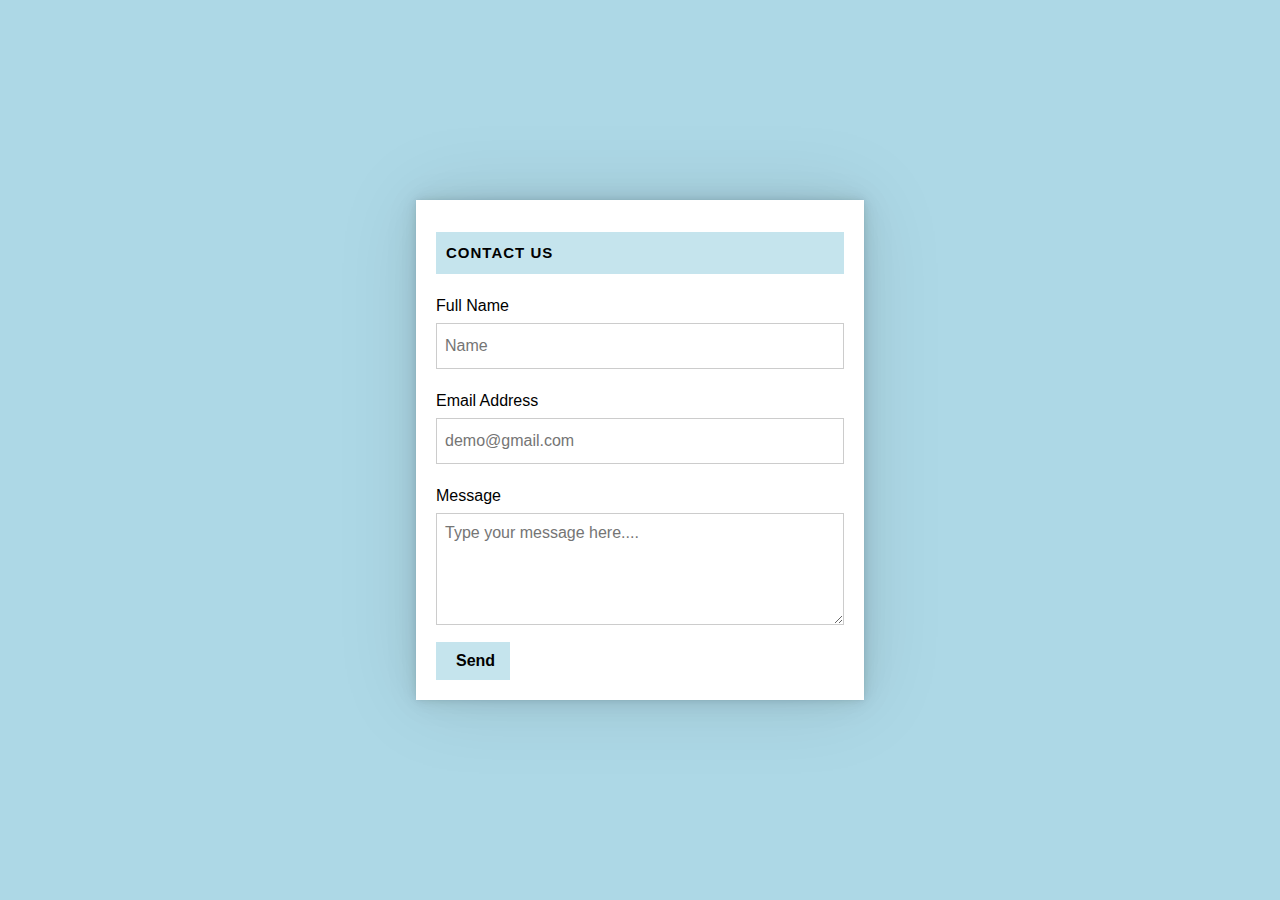
<file: contactus.html>
<!DOCTYPE html>
<html lang="en">
<head>
    <meta charset="UTF-8">
    <link rel="stylesheet" href="contact.css">
    <meta http-equiv="X-UA-Compatible" content="IE=edge">
    <meta name="viewport" content="width=device-width, initial-scale=1.0">
    <title>about us </title>
</head>
<body>
    <div class="wrapper">
        <h2>CONTACT US</h2>
        <form action="" method="POST">
          <div class="form-group">
            <label for="name">Full Name</label>
            <input type="text" name="Name" id="name" placeholder="Name" required minlength="3" maxlength="25" />
          </div>
          <div class="form-group">
            <label for="email">Email Address</label>
            <input type="email" name="Email" id="email" placeholder="demo@gmail.com" required />
          </div>
          <div class="form-group">
            <label for="message">Message</label>
            <textarea name="Message" id="message" rows="5" placeholder="Type your message here...."></textarea>
          </div>
          <div class="form-group">
            <button type="submit" class="submit"><i class="far fa-paper-plane"></i>Send</button>
          </div>
        </form>
      </div>
</body>
</html>
</file>
<file: contact.css>
*,
*::before,
*::after {
  box-sizing: border-box;
}
html {
  font-size: 62.5%;
}
body {
  margin: 0;
  font-family: -apple-system, BlinkMacSystemFont, "Segoe UI", Roboto, Oxygen,
    Ubuntu, Cantarell, "Open Sans", "Helvetica Neue", sans-serif;
  line-height: 1.5;
  background: lightblue;
  display: flex;
  height: 100vh;
  flex-direction: column;
  align-items: center;
  justify-content: center;
}
h2::selection,
label::selection,
button::selection {
  -moz-user-select: none;
  -khtml-user-select: none;
  -webkit-user-select: none;
  -ms-user-select: none;
  user-select: none;
}
.wrapper {
  width: 90%;
  padding: 2rem;
  background: #fff;
  box-shadow: 0 0px 2.2px rgba(0, 0, 0, 0.028), 0 0px 5.3px rgba(0, 0, 0, 0.04),
    0 0px 10px rgba(0, 0, 0, 0.05), 0 0px 17.9px rgba(0, 0, 0, 0.06),
    0 0px 33.4px rgba(0, 0, 0, 0.072), 0 0px 80px rgba(0, 0, 0, 0.1);
}
h2 {
  background: rgba(173, 216, 230, 0.7);
  letter-spacing: 0.1rem;
  padding: 1rem;
  cursor: default;
}
form,
input,
textarea,
button {
  font-family: inherit;
  font-size: initial;
}
.form-group label {
  display: block;
  margin: 2rem 0 0.5rem 0;
}
.form-group input[type="text"],
.form-group input[type="email"],
.form-group textarea {
  width: 100%;
  padding: 1rem 0.8rem;
  border: 1px solid rgba(0, 0, 0, 0.2);
  outline: 0;
  transition: border 0.15s;
}
.form-group input[type="text"],
.form-group input[type="email"] {
  height: 4.6rem;
}
.form-group textarea {
  resize: vertical;
}
.submit {
  font-weight: bold;
  margin-top: 1rem;
  padding: 1rem 1.5rem;
  border: none;
  background: rgba(173, 216, 230, 0.7);
  cursor: pointer;
  transition: background 0.15s;
}
i {
  margin-right: 0.5rem;
}
.submit:hover {
  background: rgba(173, 216, 230, 1);
}
.form-group input[type="text"]:focus,
.form-group input[type="email"]:focus,
.form-group textarea:focus {
  border: 1px solid #222;
}

@media screen and (min-width: 576px) {
  .wrapper {
    width: 70%;
  }
}
@media screen and (min-width: 768px) {
  .wrapper {
    width: 55%;
  }
}
@media screen and (min-width: 992px) {
  .wrapper {
    width: 45%;
  }
}
@media screen and (min-width: 1200px) {
  .wrapper {
    width: 35%;
  }
}
</file>
